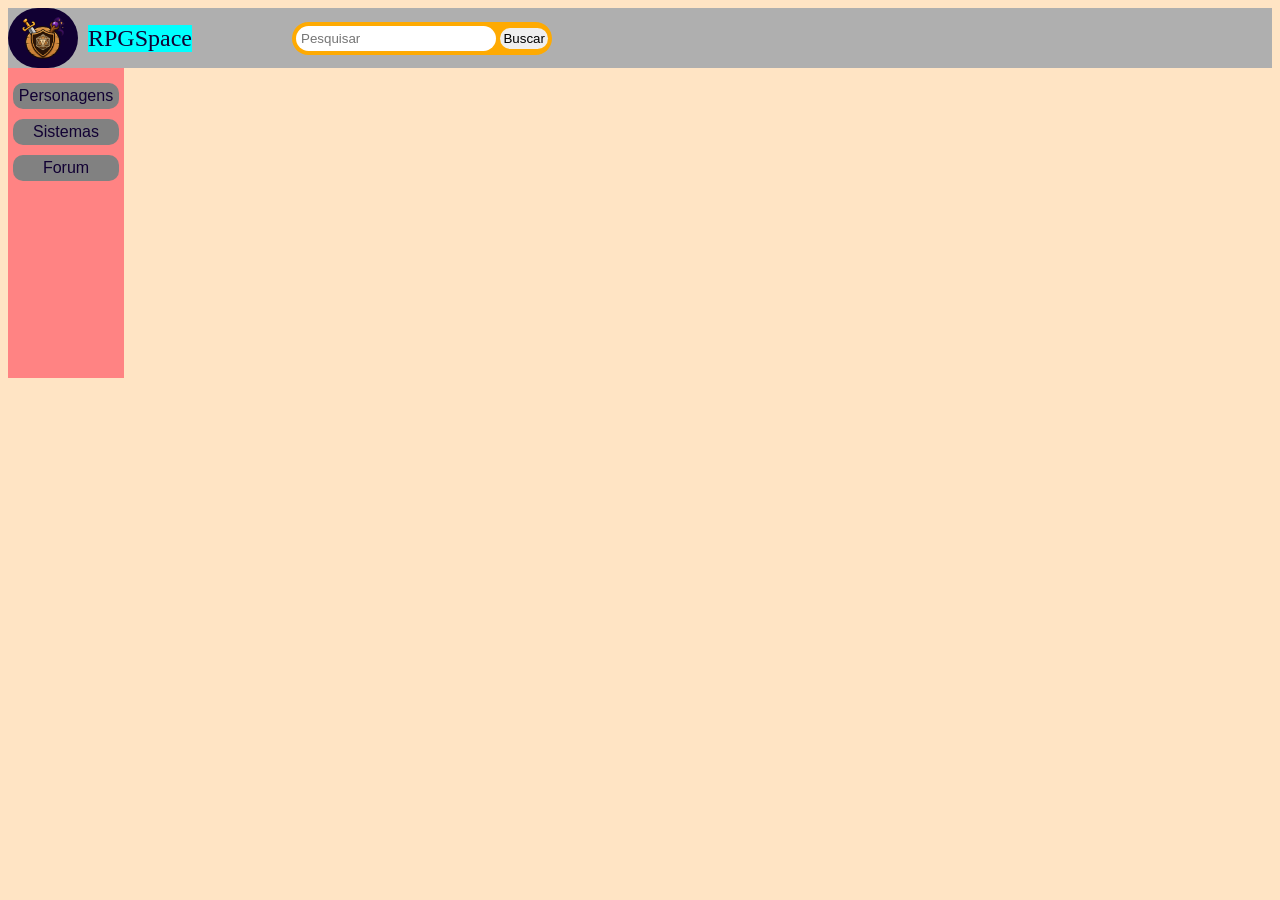
<file: index.html>
<!DOCTYPE html>
<html lang="pt-BR">
<head>
    <meta charset="UTF-8">
    <meta name="viewport" content="width=device-width, initial-scale=1.0">
    <title>RPGSpace</title>
    <link rel="stylesheet" href="/lobby.css">
</head>

<body>
    <div class="coluna">
    
        <div class="cab">
            <img src="LogoSite1.png" class="logo" alt="erro na logo">
         <a rel="inicio" href="index.html" class="link"><header class="nome">RPGSpace</header></a>

         <div class="aa">
                <input type="search" placeholder="Pesquisar" class="bp">
                <button class="BBp">Buscar</button>
            </div>

        </div>

        <div class="setores">
            <a rel="personagem" href="personagem.html" class="link"><P>Personagens</p></a>
            <a rel="sistema" href="sistema.html" class="link"><p>Sistemas</p></a>
            <a rel="forum" href="forum.html" class="link"><p>Forum</p></a>
        </div>
    <!--criar uma coluna central com informações-->
        <div>
            
        </div>





    </div>

    <div>
        <footer>
            <nav></nav>
        </footer>
    </div>

</body>

</html>
</file>
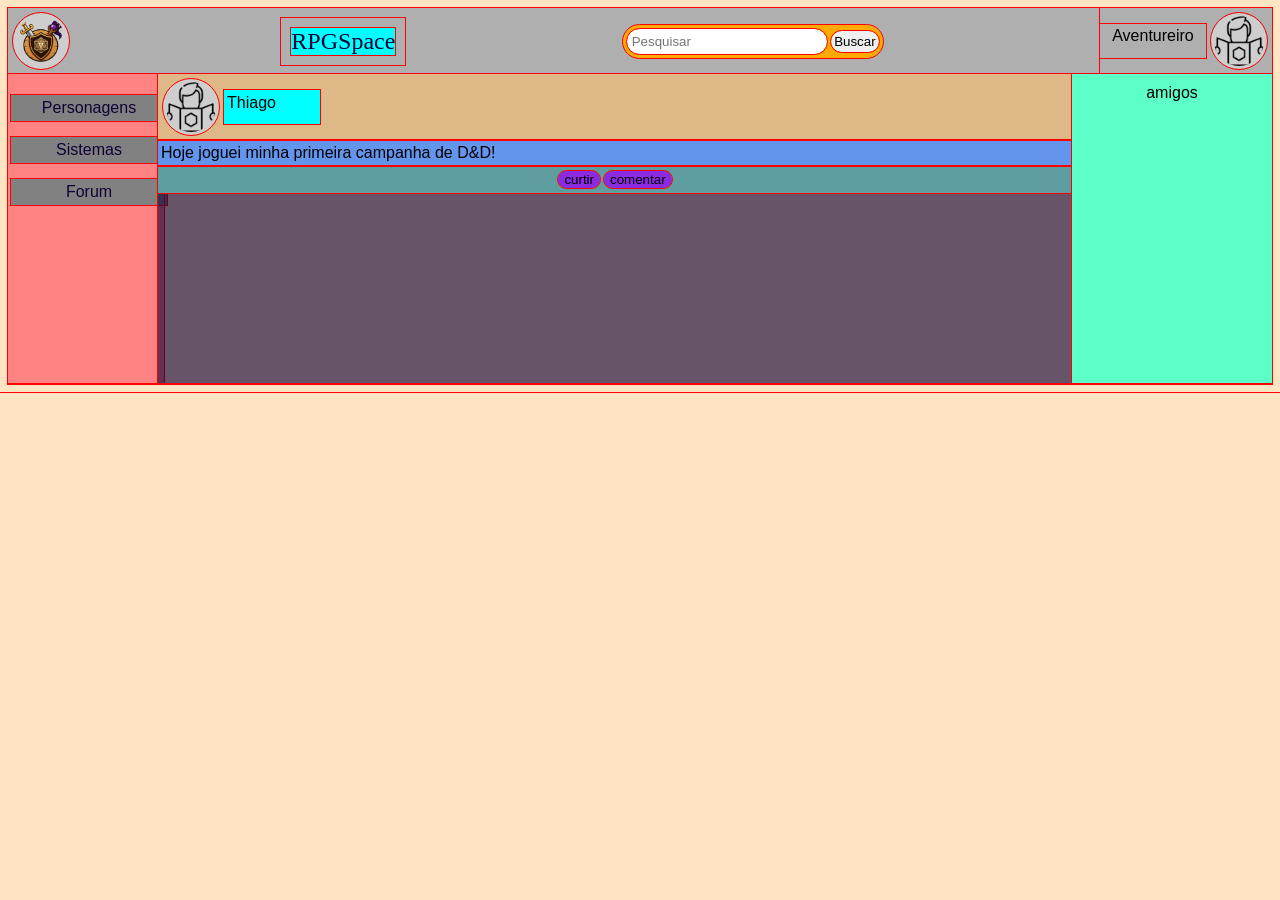
<file: front-end/index.html>
<!DOCTYPE html>
<html lang="pt-BR">
<head>
    <meta charset="UTF-8">
    <meta name="viewport" content="width=device-width, initial-scale=1.0">
    <title>RPGSpace</title>
    <link rel="stylesheet" href="lobby.css">
</head>

<body>
    <div class="coluna">
    
        <div class="cab">
            <img src="LogoSite1.png" class="logo" alt="erro na logo">
            <a rel="inicio" href="index.html" class="link"><header class="nome">RPGSpace</header></a>

            <div class="barradepesquisa">
                <input type="search" placeholder="Pesquisar" class="bp">
                <button class="BBp">Buscar</button>
            </div>

            <div class="perfil">
                <p class="nome-usuario">Aventureiro</p>
                <img src="foto-padrao.png" class="foto">
            </div>
        </div>



        <div class="tronco">
                <div class="setores">
                <a rel="personagem" href="personagem.html" class="link"><P>Personagens</p></a>
                <a rel="sistema" href="sistema.html" class="link"><p>Sistemas</p></a>
                <a rel="forum" href="forum.html" class="link"><p>Forum</p></a>
        </div>
<!--criar uma coluna central com informações-->
            <div class="central">

                <div class="card">

                    <div class="cabeca-card">
                        <img src="foto-padrao.png" alt="foto do usuário">
                        <p class="usuario">Thiago</p>
                    </div>

                    <div class="meio-card">
                        <p>Hoje joguei minha primeira campanha de D&D!</p>
                    </div>

                    <div class="pe-card">
                        <button>curtir</button>
                        <button>comentar</button>
                    </div>

                </div>

            </div>

            
            <div class="amigos">
                amigos
            </div>
        </div>






        <div>
            <footer>
                <nav></nav>
            </footer>
        </div>
    </div>
</body>

</html>
</file>
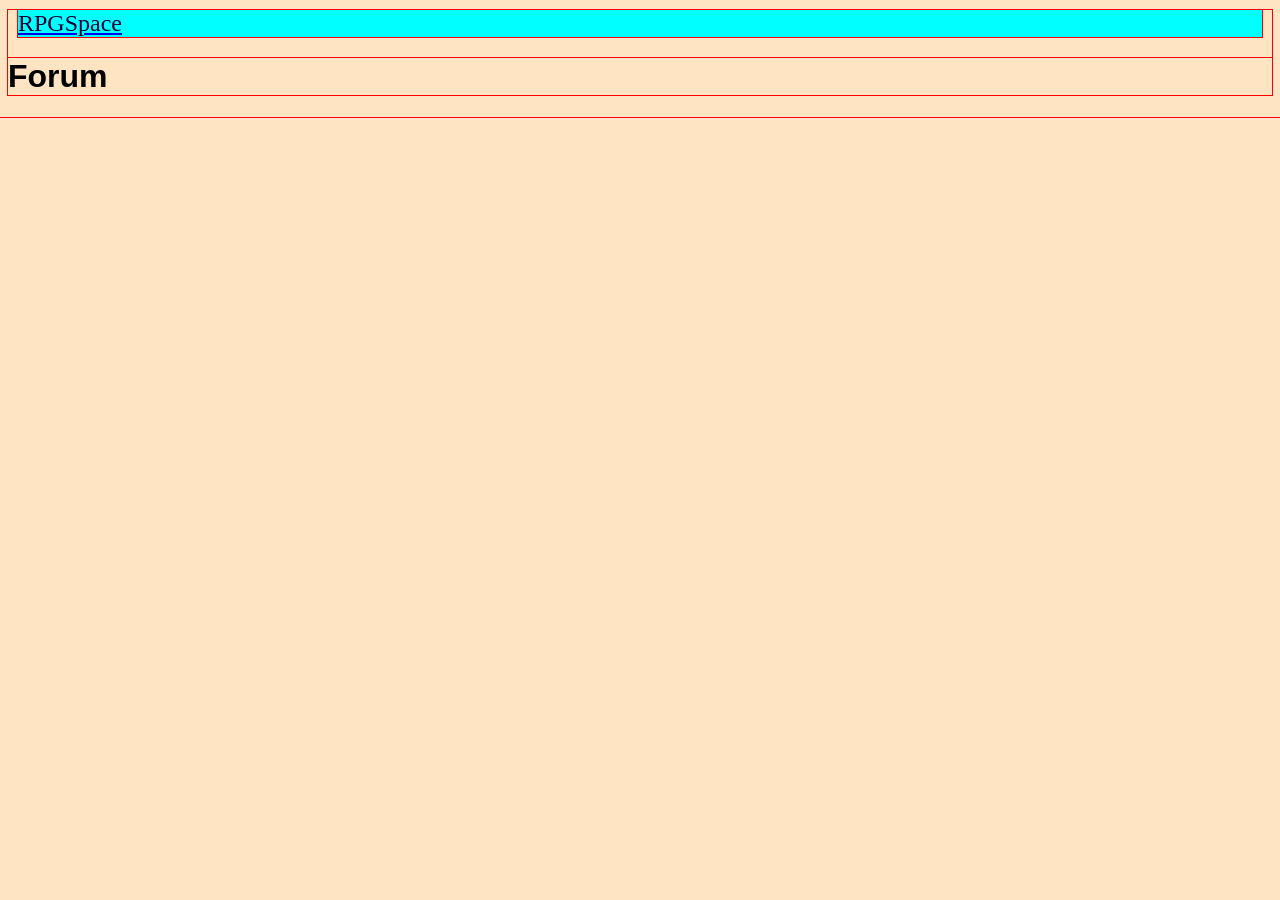
<file: front-end/forum.html>
<!DOCTYPE html>
<html lang="en">
<head>
    <meta charset="UTF-8">
    <meta name="viewport" content="width=device-width, initial-scale=1.0">
    <title>Document</title>
    <link rel="stylesheet" href="lobby.css">
</head>
<body>
     <a rel="inicio" href="index.html"><header class="nome">RPGSpace</header></a>
    <h1>Forum</h1>
</body>
</html>
</file>
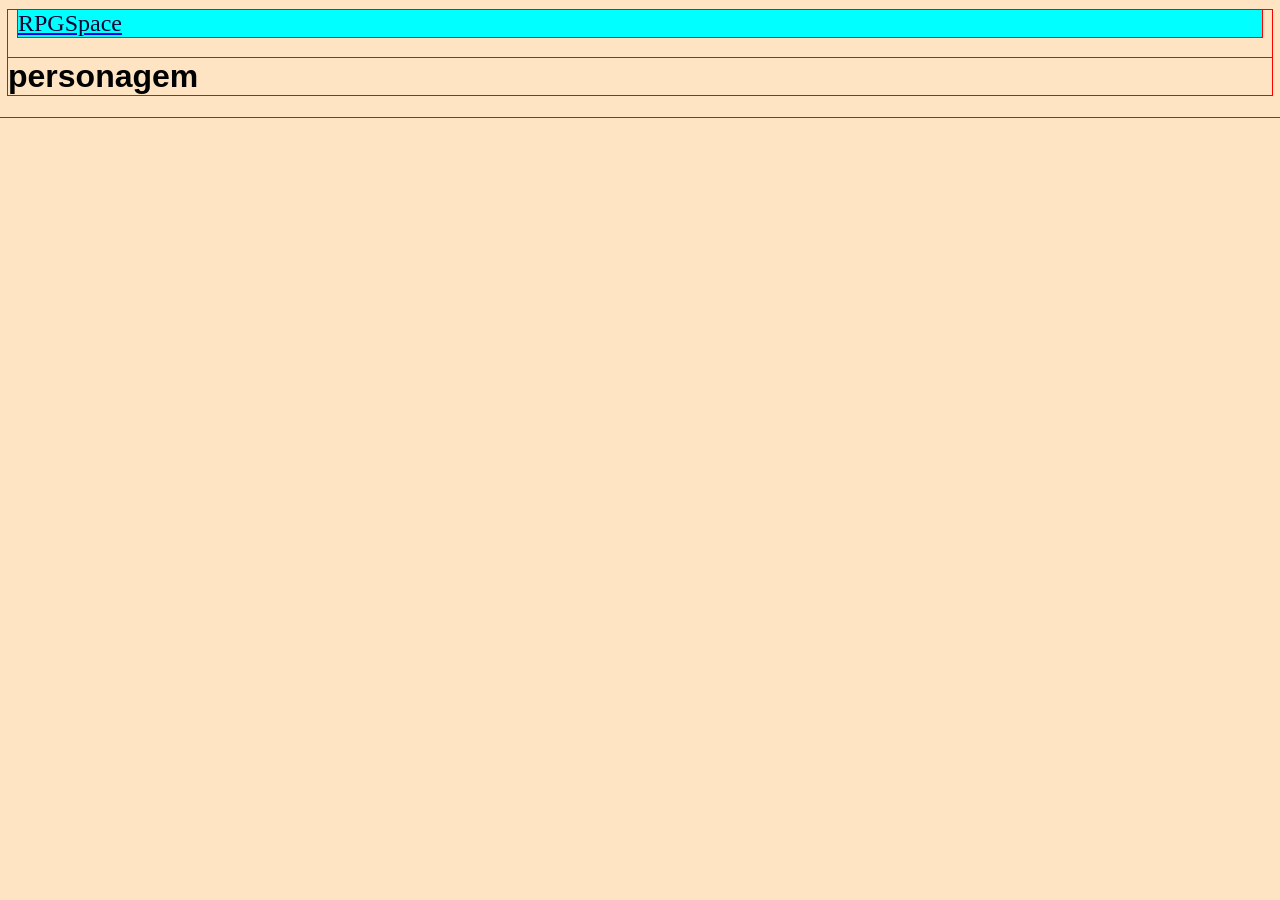
<file: front-end/personagem.html>
<!DOCTYPE html>
<html lang="pt-BR">
<head>
    <meta charset="UTF-8">
    <meta name="viewport" content="width=device-width, initial-scale=1.0">
    <title>Personagens</title>
     <link rel="stylesheet" href="lobby.css">
</head>
<body> 
    <a rel="inicio" href="index.html"><header class="nome">RPGSpace</header></a>
    <h1>personagem</h1>
</body>
</html>
</file>
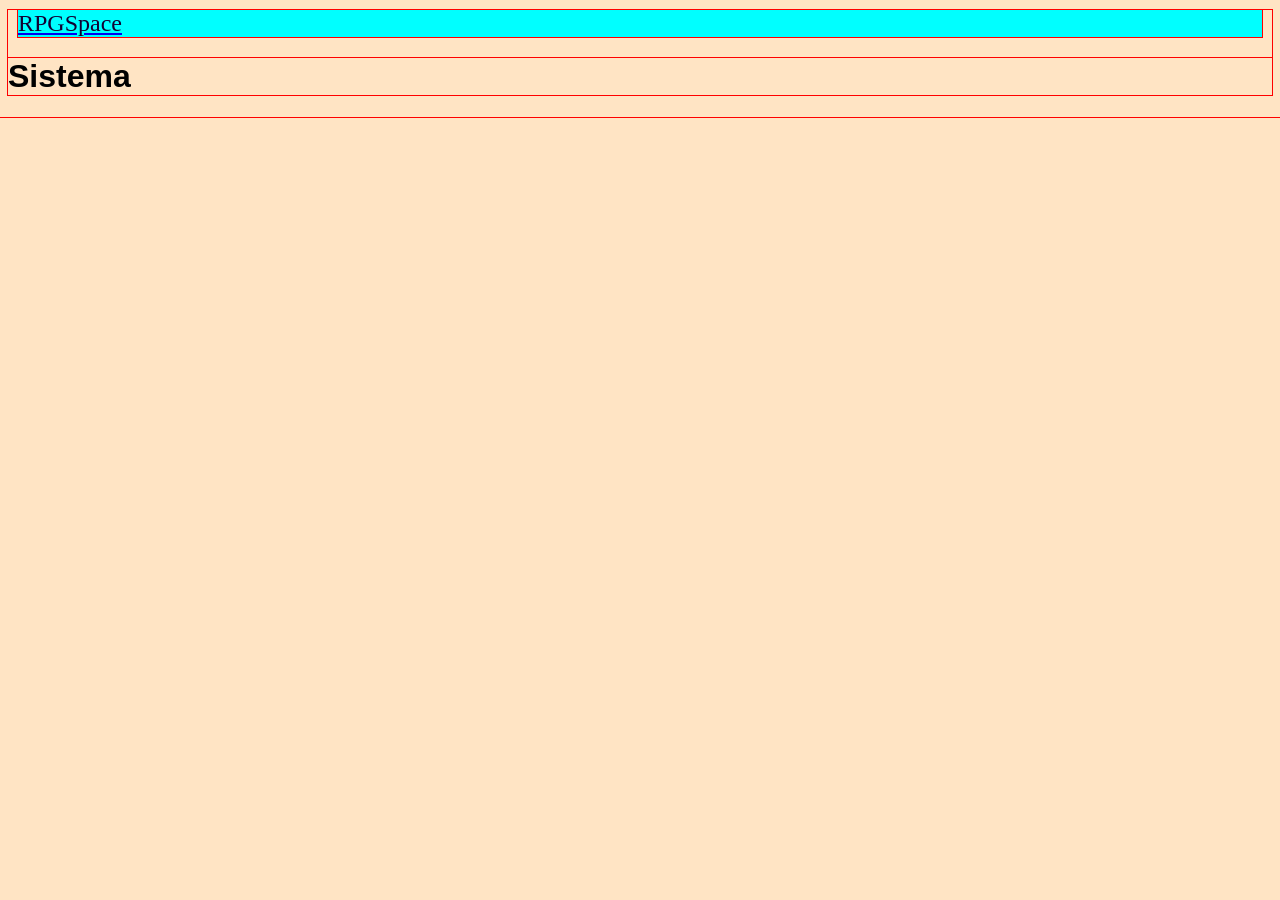
<file: front-end/sistema.html>
<!DOCTYPE html>
<html lang="en">
<head>
    <meta charset="UTF-8">
    <meta name="viewport" content="width=device-width, initial-scale=1.0">
    <title>Document</title>
     <link rel="stylesheet" href="lobby.css">
</head>
<body>
    <a rel="inicio" href="index.html"><header class="nome">RPGSpace</header></a>
    <h1>Sistema</h1>
</body>
</html>
</file>
<file: lobby.css>
/*colorindo setores para fácil desenvolvimento*/
body{
    background-color: bisque;
    font-family: Arial, Helvetica, sans-serif;
}

.cab{
    display: flex;
    align-items: center;
    grid-template-columns: 1fr 1fr;
    background: #afafaf;
}

.nome{
    text-decoration: none;
    font-size: x-large;
    font-family:a ;
    margin: 10px;
    background-color: aqua;
    color: #103;
    
}
img{
    max-width: 50px;
    background: #103;
    padding: 5px 10px;
    border-radius: 50px;
}
.setores{
    background: #ff8383;
    padding: 5px 3px;
    width: 110px;
    height: 300px;
}
p{
    
    background: #818181;
    margin: 10px 2px;
    max-width: 100px;
    padding: 4px 3px;
    border-radius: 10px;
    text-align: center;
}
.aa{
    margin-left: 90px;
    padding: 4px;
    background: #feaa02;
    border-radius: 100px;
}
.bp{
    width: 200px;
    padding: 5px;
    border-radius: 20px;
    border: none;
}
.BBp{
    border: none;
    padding: 3px;
    border-radius: 100px;
}
.link{
    color: #103;
    text-decoration: none;
}
</file>
<file: front-end/lobby.css>
/*colorindo setores para fácil desenvolvimento*/
body{
    background-color: bisque;
    font-family: Arial, Helvetica, sans-serif;
}
* {
    outline: 1px solid red;
}
.coluna{
    display: flex;
    flex-direction: column;
}
.cab{
    display: flex;
    align-items: center;
    grid-template-columns: 1fr 1fr;
    background: #afafaf;
    justify-content: space-between;
}

.nome{
    text-decoration: none;
    font-size: x-large;
    font-family:a ;
    margin: 10px;
    background-color: aqua;
    color: #103;
    
}
img{
    max-width: 50px;
    background: rgb(206, 206, 206);
    margin: 5px;
    padding: 3px;
    border-radius: 50px;
}
.tronco{
    display: grid;
    grid-template-columns: 150px 1fr 200px;


}
.setores{
    background: #ff8383;
    padding: 5px 3px;
    width: 150px;
    height: 300px;

}
p{
    background: #818181;
    width: 100%;
    padding: 4px 3px;
    text-align: center;
}
.barradepesquisa{
    margin: 10px;
    padding: 4px;
    background: #feaa02;
    border-radius: 100px;
}
.bp{
    width: 200px;
    padding: 5px;
    border-radius: 20px;
    border: none;
}
.BBp{
    border: none;
    padding: 3px;
    border-radius: 100px;
}
.link{
    color: #103;
    text-decoration: none;
}


.central{
    
    background-color: rgba(17, 0, 51, 0.632);
}


.amigos{

    text-align: center;
    background-color: rgb(93, 255, 201);
    max-width: 200px;
    
    padding: 10px;
}


.perfil{
    display: flex;
}
.nome-usuario{
    background-color: #afafaf;
    width: 100px;
    padding: 3px;
    
}


.card{
width: 100%;
}
.cabeca-card{
    display: flex;
    background-color: burlywood;

}
.meio-card p{
    text-align: left;
    background-color: cornflowerblue;
    width: 100%;
    margin: 0;
}
.pe-card{
    display: flex;
    justify-content: center;
    background-color: cadetblue;
}
.pe-card button{
    margin: 5px 2px;
    border-radius: 10px;
    border: none;
    background-color: blueviolet;
}
.usuario{
    width: 90px;
    text-align: left;
    background-color: aqua;
}
</file>
